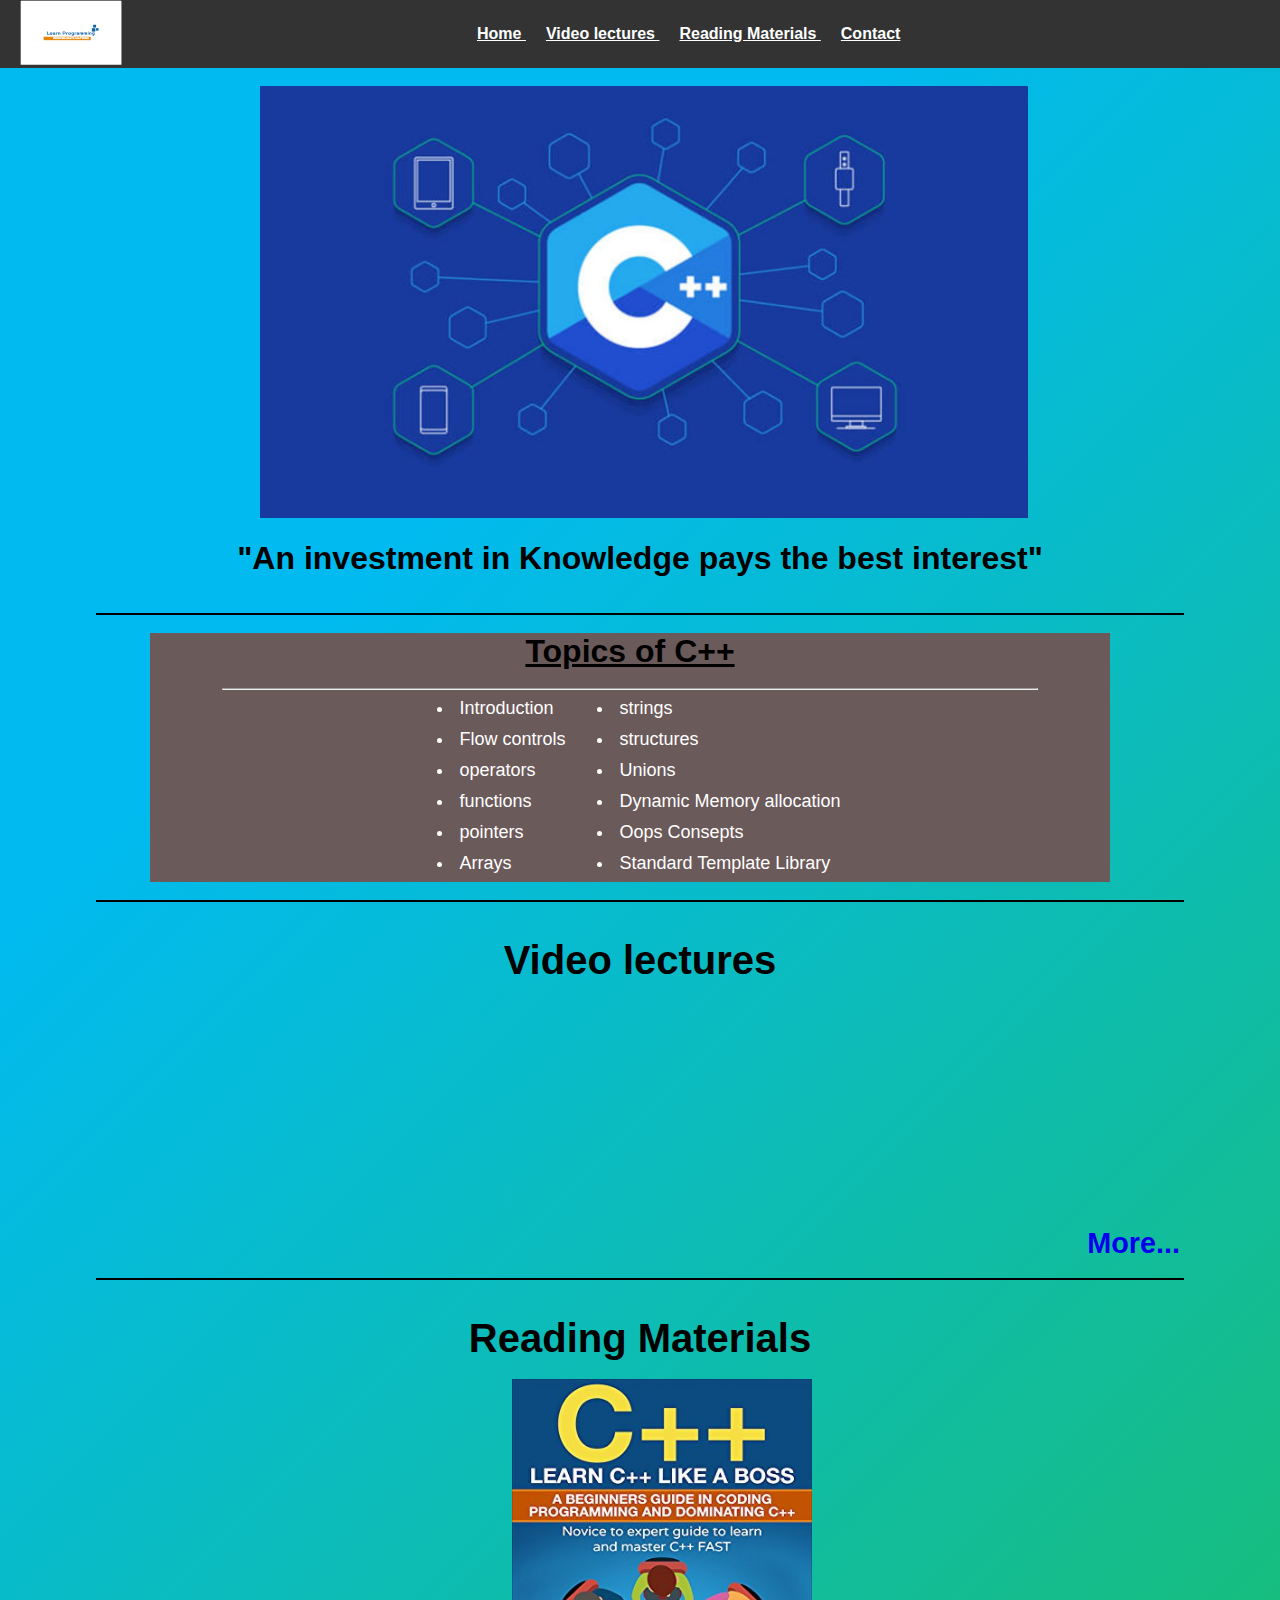
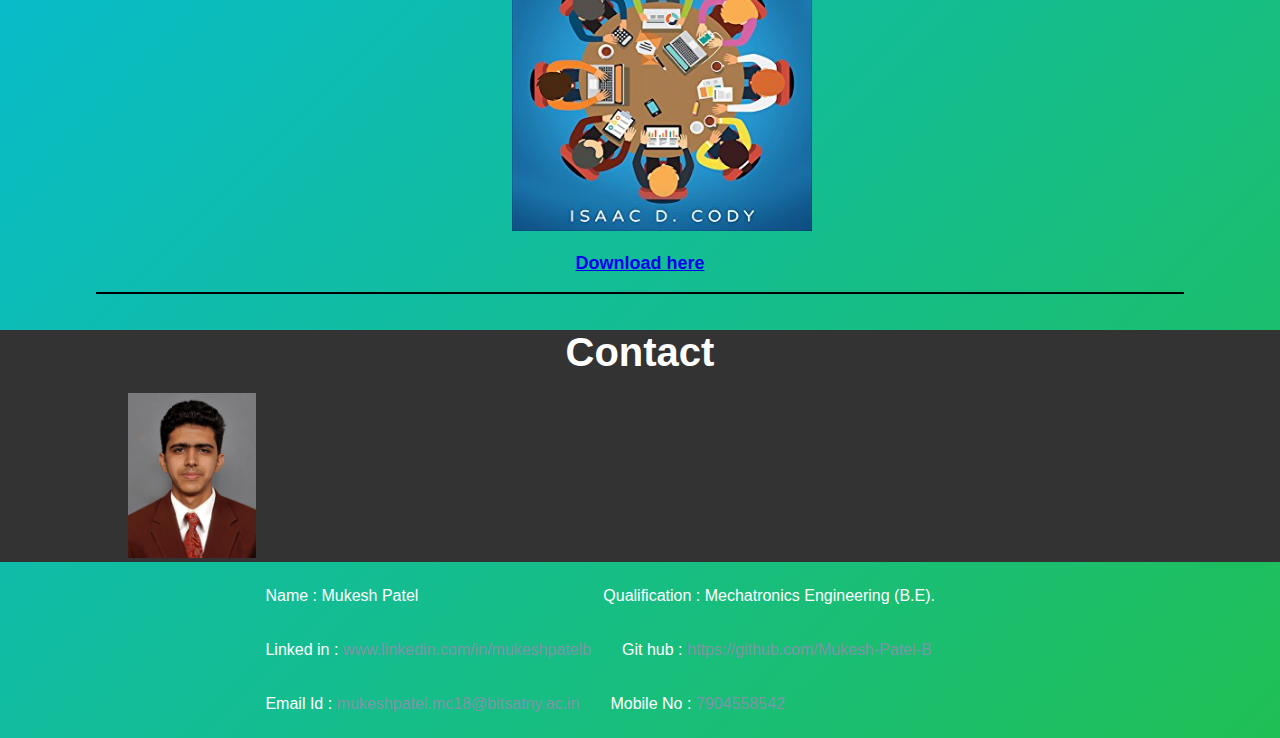
<file: index.html>
<!DOCTYPE html>
<html lang="en">

<head>
    <meta charset="UTF-8">
    <meta http-equiv="X-UA-Compatible" content="IE=edge">
    <meta name="viewport" content="width=device-width, initial-scale=1.0">
    <link rel="stylesheet" href="stylesheet.css">
    <title>Learn programming</title>

</head>

<body>
    <header>
        <div id="logo">
            <a href="index.html"> <img src="logo/freeLogo.jpeg"> </a>
        </div>
        <div class="nav">
            <h4>
                <a href="index.html"> Home </a>
                <a href="#start"> Video lectures </a>
                <a href="#reading"> Reading Materials </a>
                <a href="#contact"> Contact </a>
            </h4>
        </div>
    </header>
    <br>

    <div class="container">
        <img src="images/C++_pic.jpg"><br> <br>
        <div class="quotes">
            <h1> "An investment in Knowledge pays the best interest" </h1>
        </div> <br> <br>
        <hr color="black"><br>
        <div class="topics">
            <h1 style="color:black;"><u> Topics of C++ </u> </h1><br>
            <hr>
            <table>
                <tr>
                    <td>
                        <ul>
                            <li>Introduction</li>
                            <li> Flow controls </li>
                            <li>operators</li>
                            <li> functions</li>
                            <li> pointers </li>
                            <li>Arrays</li>
                        </ul>
                    </td>
                    <td>
                        <ul>
                            <li>strings</li>
                            <li> structures</li>
                            <li>Unions</li>
                            <li>Dynamic Memory allocation</li>
                            <li>Oops Consepts</li>
                            <li>Standard Template Library</li>
                        </ul>
                    </td>
                </tr>
            </table>
        </div>
        <br>
        <hr color="black">
        <br><br>
        <div id="start">
            <h2> Video lectures </h2>
        </div>
        <div id="videos">

            <table>
                <tr>
                    <iframe width="25%" height="200" src="https://www.youtube.com/embed/l0qvxPPISuY" frameborder="0"
                        allow="accelerometer; autoplay; clipboard-write; encrypted-media; gyroscope; picture-in-picture"
                        allowfullscreen></iframe>
                    <iframe width="25%" height="200" src="https://www.youtube.com/embed/ALXaZ3A5rNs"
                        title="YouTube video player" frameborder="0"
                        allow="accelerometer; autoplay; clipboard-write; encrypted-media; gyroscope; picture-in-picture"
                        allowfullscreen></iframe>
                    <iframe width="25%" height="200" src="https://www.youtube.com/embed/CHTuOKmXQ9s"
                        title="YouTube video player" frameborder="0"
                        allow="accelerometer; autoplay; clipboard-write; encrypted-media; gyroscope; picture-in-picture"
                        allowfullscreen></iframe>
                </tr>
            </table>
            <h3> <a href="https://www.youtube.com/watch?v=l0qvxPPISuY&list=PLVlQHNRLflP8_DGKcMoRw-TYJJALgGu4J" target="_blank"> More... </a></h3> <br>

        </div>
        <hr color="black">
    </div><br><br>
    <div id="reading">
    <h2>Reading Materials</h2> <br>
    
        <a href="Pdf/cpp_tutorial.pdf" target="_blank"> <img src="images/C++_pdf.jpg"> </a> <br><br>
        <h1> <a href="Pdf/cpp_tutorial.pdf" download> Download here </a> </h1> <br>
        <hr color="black">
    </div>
    <br><br>
    <div id="contact">
        <footer>
            <h2> Contact</h2>
            <br>
            <img src="images/MUKESH_PATEL_MTRS_BIT.jpg">
            <p>
                Name : Mukesh Patel &emsp;&emsp;&emsp;&emsp;&emsp;&emsp;&emsp;&emsp;&emsp;&emsp;&emsp;
                Qualification : Mechatronics Engineering (B.E).
                <br><br><br>
                Linked in : <a href="www.linkedin.com/in/mukeshpatelb" target="_BLANK"> www.linkedin.com/in/mukeshpatelb</a> &nbsp;
                &nbsp; &nbsp;
                Git hub :<a href="https://github.com/Mukesh-Patel-B" target="_blank"> https://github.com/Mukesh-Patel-B </a>
                <br><br><br>
                Email Id : <a href="mailto:mukeshpatel.mc18@bitsatny.ac.in">mukeshpatel.mc18@bitsatny.ac.in</a> &nbsp;
                &nbsp; &nbsp;
                Mobile No : <a href="tel:7904558542"> 7904558542 </a>
            </p>
           
        </footer>
    </div>

</body>

</html>
</file>
<file: stylesheet.css>
* {
       box-sizing :border-box;
    margin: 0px;
    font-family: 'Poppins', sans-serif;
}
body{
    background-color: #20bf55;
    background-image: linear-gradient(315deg, #20bf55 0%, #01baef 74%);
    
    
}
#logo a img{
    width: 8%;
    margin-left: 20px;
    float : left;
}
header{
    background-color: #333;
    
}
.container img{
    margin-left: 260px;
    width: 60%;
}
.nav h4{
   color: white;
    font-weight: 200%;
    padding: 25px;
    text-align: center;
}
.nav a{
    color: white;
    padding : 10px;
}
.container h1{
   text-align: center;
   
}
#half{
    float: right;
}
.quotes{
    text-align: center;
}
.topics {
    background-color: rgb(107, 90, 90);
    color: white;
    margin-left: 150px;
    width: 75%;
}
table{
   margin: auto;
}
.topics li{
    padding: 5px;
    font-size: large;
}
 h2{
   text-align: center;
    
    
    font-size: 2.5em;
    
}
hr{
    width: 85%;
    margin: auto;
    color: black;
}
iframe{
    margin: 20px;
}

#videos  {
    margin-left: 200px;
}
#videos h3{
    font-size: 1.8em;
    text-align: right;
    margin-right: 100px;
}
#videos a{
    text-decoration: none;
}
#reading img{
    margin: auto;
    margin-left: 40%;
        width: 300px; 
}
#reading h1{
    font-size: large;
    text-align: center;
}
footer{
    
    background-color:#333;
    color: white;
}
footer a{
    text-decoration: none;
    color: rgb(126, 149, 168);
}
footer img{
    width: 10%; 
    margin-left: 10%;  
}
footer p{
    padding: 25px;
    margin-right: 25%;
    display: inline;
    float: right;
}
</file>
